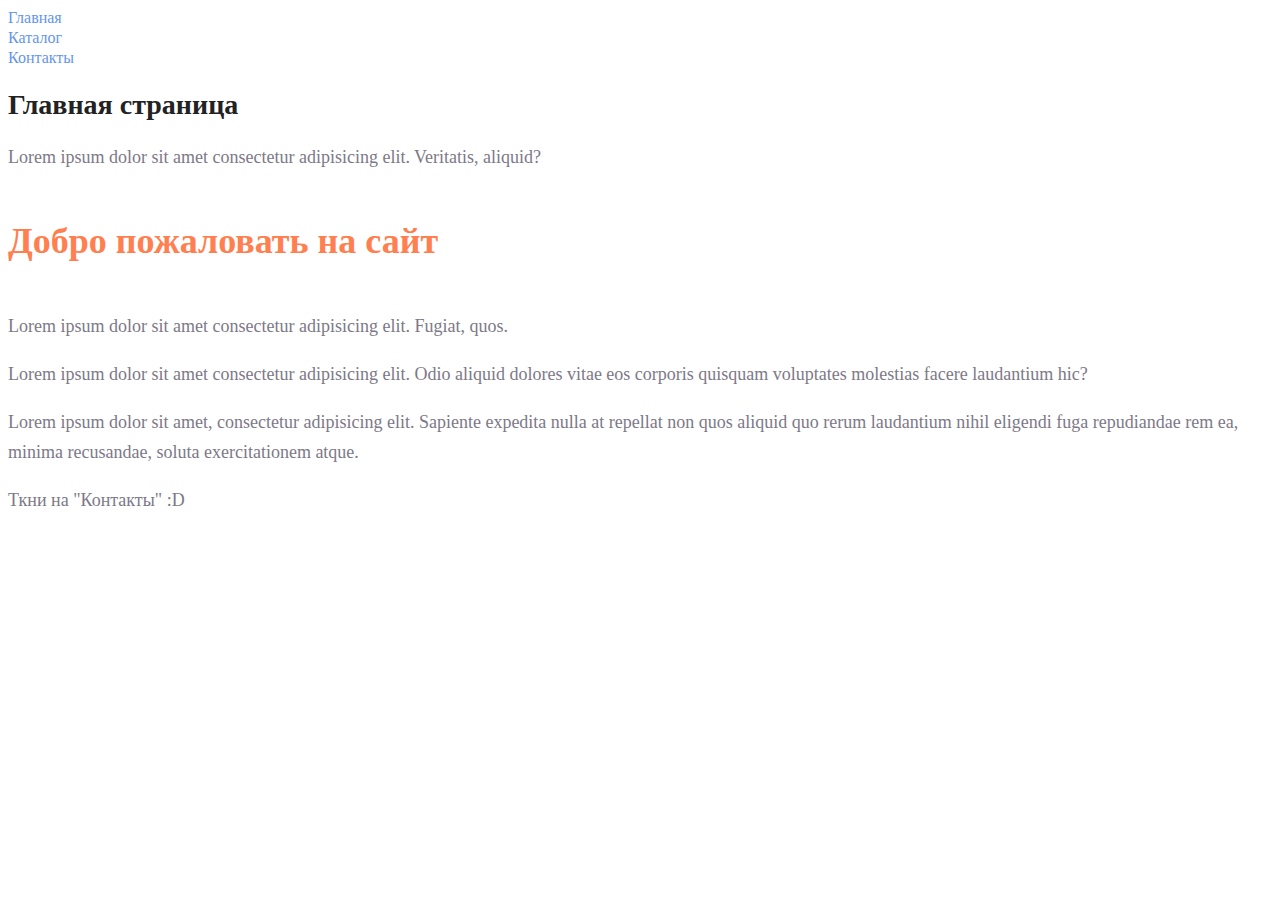
<file: index.html>
<!DOCTYPE html>
<html lang="en">
<head>
    <meta charset="UTF-8">
    <meta name="viewport" content="width=device-width, initial-scale=1.0">
    <title>Document</title>
    <link rel="stylesheet" href="style.css">
</head>
<body>
    <a class="menu" href="">Главная</a><br>
    <a class="menu" href="catalog/catalog.html">Каталог</a><br>
    <a class="menu" href="https://www.youtube.com/watch?v=dQw4w9WgXcQ">Контакты</a><br>
    <h1 class="head">Главная страница</h1>
    <p class="paragraph">Lorem ipsum dolor sit amet consectetur adipisicing elit. Veritatis, aliquid?</p>
    <h2 class="head2">Добро пожаловать на сайт</h2>
    <p class="paragraph">Lorem ipsum dolor sit amet consectetur adipisicing elit. Fugiat, quos.</p>
    <p class="paragraph">Lorem ipsum dolor sit amet consectetur adipisicing elit. Odio aliquid dolores vitae eos corporis quisquam voluptates molestias facere laudantium hic?</p>
    <p class="paragraph">Lorem ipsum dolor sit amet, consectetur adipisicing elit. Sapiente expedita nulla at repellat non quos aliquid quo rerum laudantium nihil eligendi fuga repudiandae rem ea, minima recusandae, soluta exercitationem atque.</p>
    <p class="paragraph">Ткни на "Контакты" :D</p>
    
</body>
</html>
</file>
<file: style.css>
a {
    text-decoration: none;
}

.menu {
    color: cornflowerblue;
    font-size: 16px;
    line-height: 20px;
}

.head{
    color: #222222;
    font-size: 28px;
    line-height: 36px;
    font-weight: bold;
}

.paragraph{
    font-style: normal;
    font-weight: 300;
    font-size: 18px;
    line-height: 30px;
    color: #7D7987
}

.head2{
    color: coral;
    font-style: normal;
    font-weight: 700;
    font-size: 36px;
    line-height: 80px;
}
</file>
